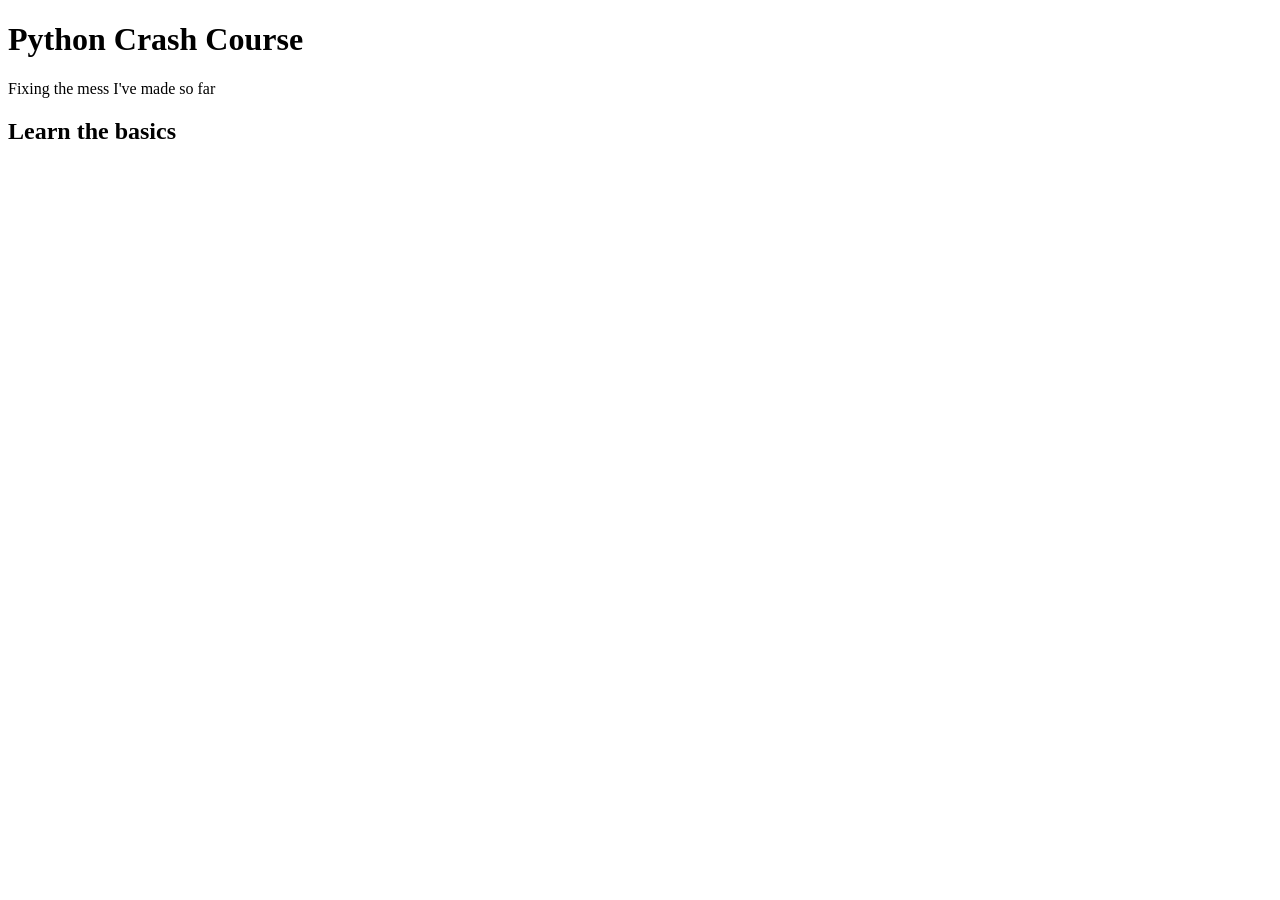
<file: index.html>
<!DOCTYPE html>
<html lang="en">
<head>
    <meta charset="UTF-8">
    <meta name="viewport" content="width=device-width, initial-scale=1.0">
    <title>JavaScript Crash Course</title>
    
<body>
    <h1>Python Crash Course</h1>
    <p>Fixing the mess I've made so far</p>
    
    <h2>Learn the basics</h2>

        
</body> 
</html>
</file>
